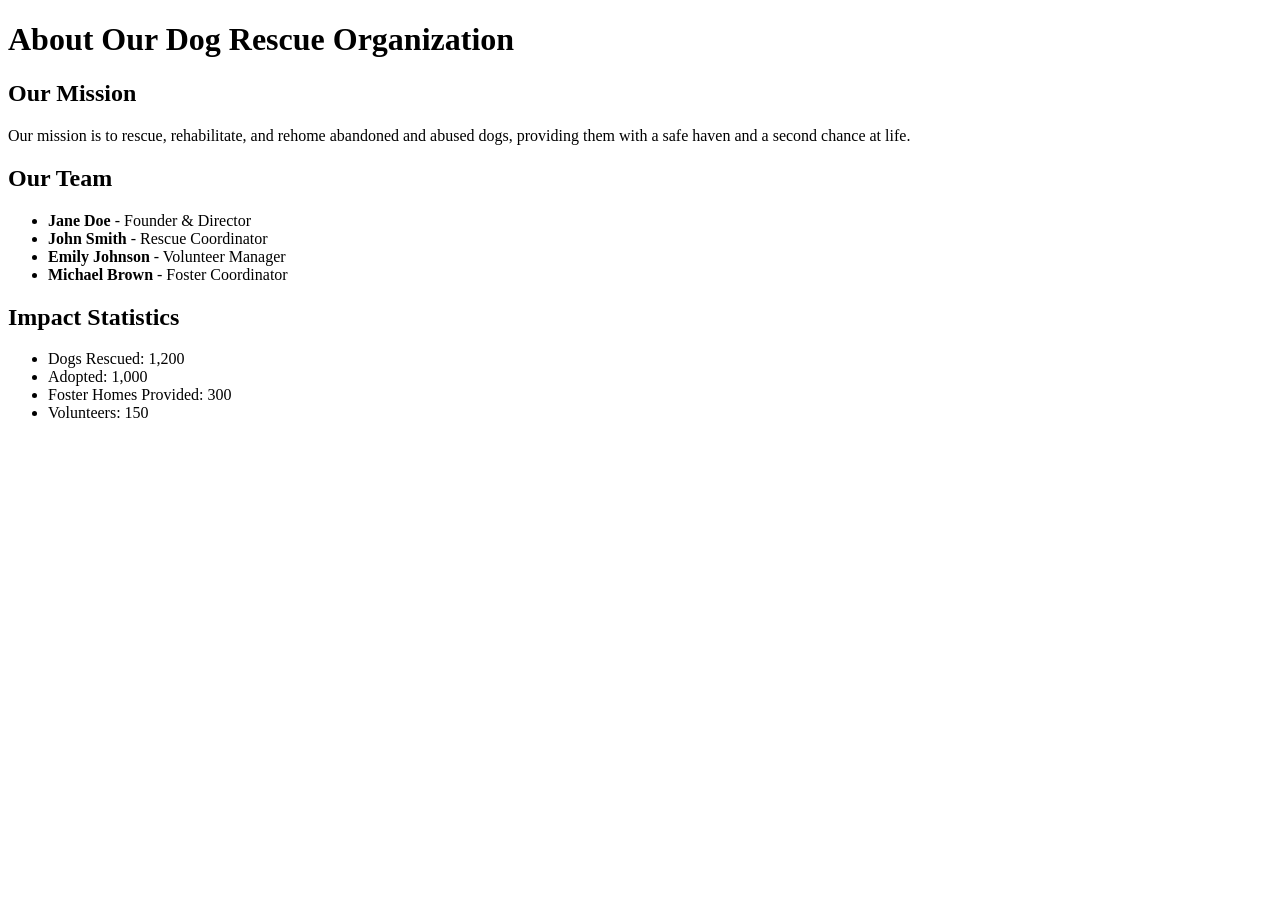
<file: about.html>
<!DOCTYPE html>
<html lang="en">
<head>
    <meta charset="UTF-8">
    <meta name="viewport" content="width=device-width, initial-scale=1.0">
    <title>About Us</title>
</head>
<body>
    <header>
        <h1>About Our Dog Rescue Organization</h1>
    </header>
    <section>
        <h2>Our Mission</h2>
        <p>Our mission is to rescue, rehabilitate, and rehome abandoned and abused dogs, providing them with a safe haven and a second chance at life.</p>
    </section>
    <section>
        <h2>Our Team</h2>
        <ul>
            <li><strong>Jane Doe</strong> - Founder & Director</li>
            <li><strong>John Smith</strong> - Rescue Coordinator</li>
            <li><strong>Emily Johnson</strong> - Volunteer Manager</li>
            <li><strong>Michael Brown</strong> - Foster Coordinator</li>
        </ul>
    </section>
    <section>
        <h2>Impact Statistics</h2>
        <ul>
            <li>Dogs Rescued: 1,200</li>
            <li>Adopted: 1,000</li>
            <li>Foster Homes Provided: 300</li>
            <li>Volunteers: 150</li>
        </ul>
    </section>
</body>
</html>
</file>
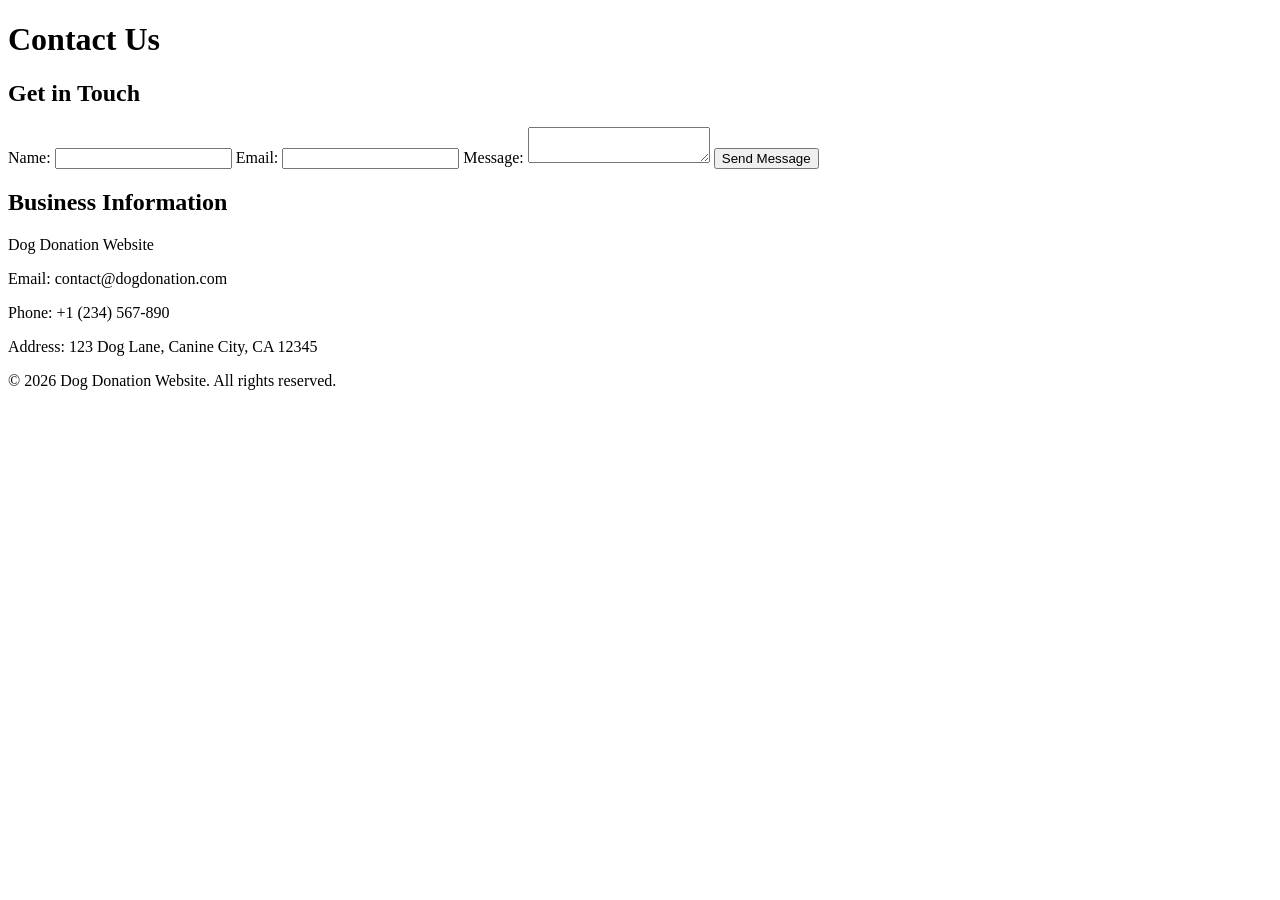
<file: contact.html>
<!DOCTYPE html>
<html lang="en">
<head>
    <meta charset="UTF-8">
    <meta name="viewport" content="width=device-width, initial-scale=1.0">
    <title>Contact Us</title>
    <link rel="stylesheet" href="styles.css">
</head>
<body>
    <header>
        <h1>Contact Us</h1>
    </header>
    <main>
        <section>
            <h2>Get in Touch</h2>
            <form action="/submit-form" method="POST">
                <label for="name">Name:</label>
                <input type="text" id="name" name="name" required>
                <label for="email">Email:</label>
                <input type="email" id="email" name="email" required>
                <label for="message">Message:</label>
                <textarea id="message" name="message" required></textarea>
                <button type="submit">Send Message</button>
            </form>
        </section>
        <section>
            <h2>Business Information</h2>
            <p>Dog Donation Website</p>
            <p>Email: contact@dogdonation.com</p>
            <p>Phone: +1 (234) 567-890</p>
            <p>Address: 123 Dog Lane, Canine City, CA 12345</p>
        </section>
    </main>
    <footer>
        <p>&copy; 2026 Dog Donation Website. All rights reserved.</p>
    </footer>
</body>
</html>
</file>
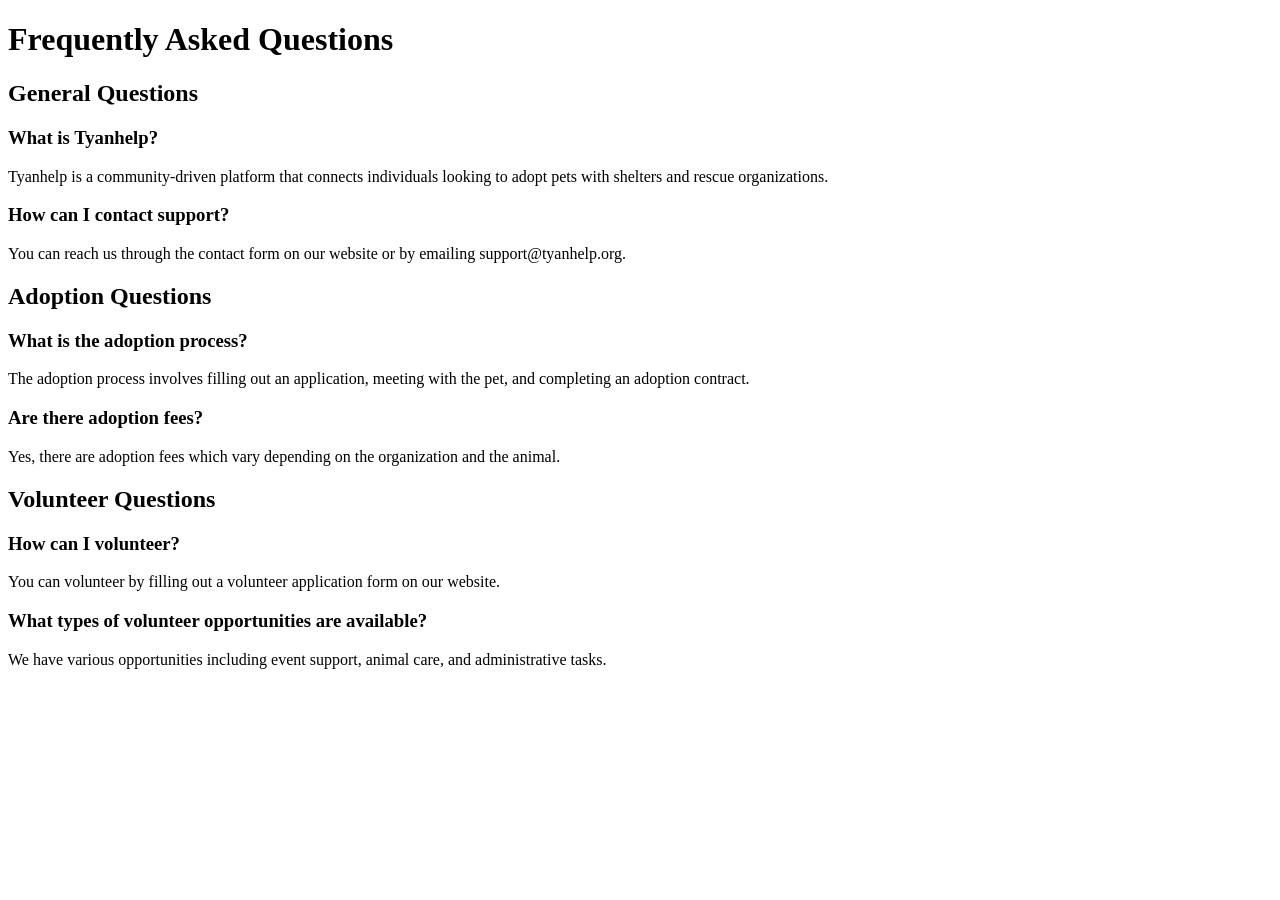
<file: faq.html>
<!DOCTYPE html>
<html lang="en">
<head>
    <meta charset="UTF-8">
    <meta name="viewport" content="width=device-width, initial-scale=1.0">
    <title>Frequently Asked Questions</title>
</head>
<body>
    <h1>Frequently Asked Questions</h1>
    <h2>General Questions</h2>
    <h3>What is Tyanhelp?</h3>
    <p>Tyanhelp is a community-driven platform that connects individuals looking to adopt pets with shelters and rescue organizations.</p>
    <h3>How can I contact support?</h3>
    <p>You can reach us through the contact form on our website or by emailing support@tyanhelp.org.</p>
    
    <h2>Adoption Questions</h2>
    <h3>What is the adoption process?</h3>
    <p>The adoption process involves filling out an application, meeting with the pet, and completing an adoption contract.</p>
    <h3>Are there adoption fees?</h3>
    <p>Yes, there are adoption fees which vary depending on the organization and the animal.</p>
    
    <h2>Volunteer Questions</h2>
    <h3>How can I volunteer?</h3>
    <p>You can volunteer by filling out a volunteer application form on our website.</p>
    <h3>What types of volunteer opportunities are available?</h3>
    <p>We have various opportunities including event support, animal care, and administrative tasks.</p>
</body>
</html>
</file>
<file: styles.css>
.hero {
    background: linear-gradient(to right, #6a11cb, #2575fc);
    padding: 100px 0;
    text-align: center;
    color: white;
}

nav {
    display: flex;
    justify-content: space-around;
    background-color: #333;
    padding: 10px 0;
}

nav a {
    color: white;
    padding: 14px 20px;
    text-decoration: none;
    transition: background-color 0.3s;
}

nav a:hover {
    background-color: #575757;
}

.donation-card {
    background: white;
    border-radius: 8px;
    box-shadow: 0 4px 8px rgba(0,0,0,0.1);
    margin: 20px;
    padding: 20px;
    transition: transform 0.3s;
}

.donation-card:hover {
    transform: scale(1.05);
}

.testimonial {
    font-style: italic;
    margin: 20px 0;
    padding: 20px;
    border-left: 3px solid #6a11cb;
}

@media (max-width: 768px) {
    nav {
        flex-direction: column;
    }
}
</file>
